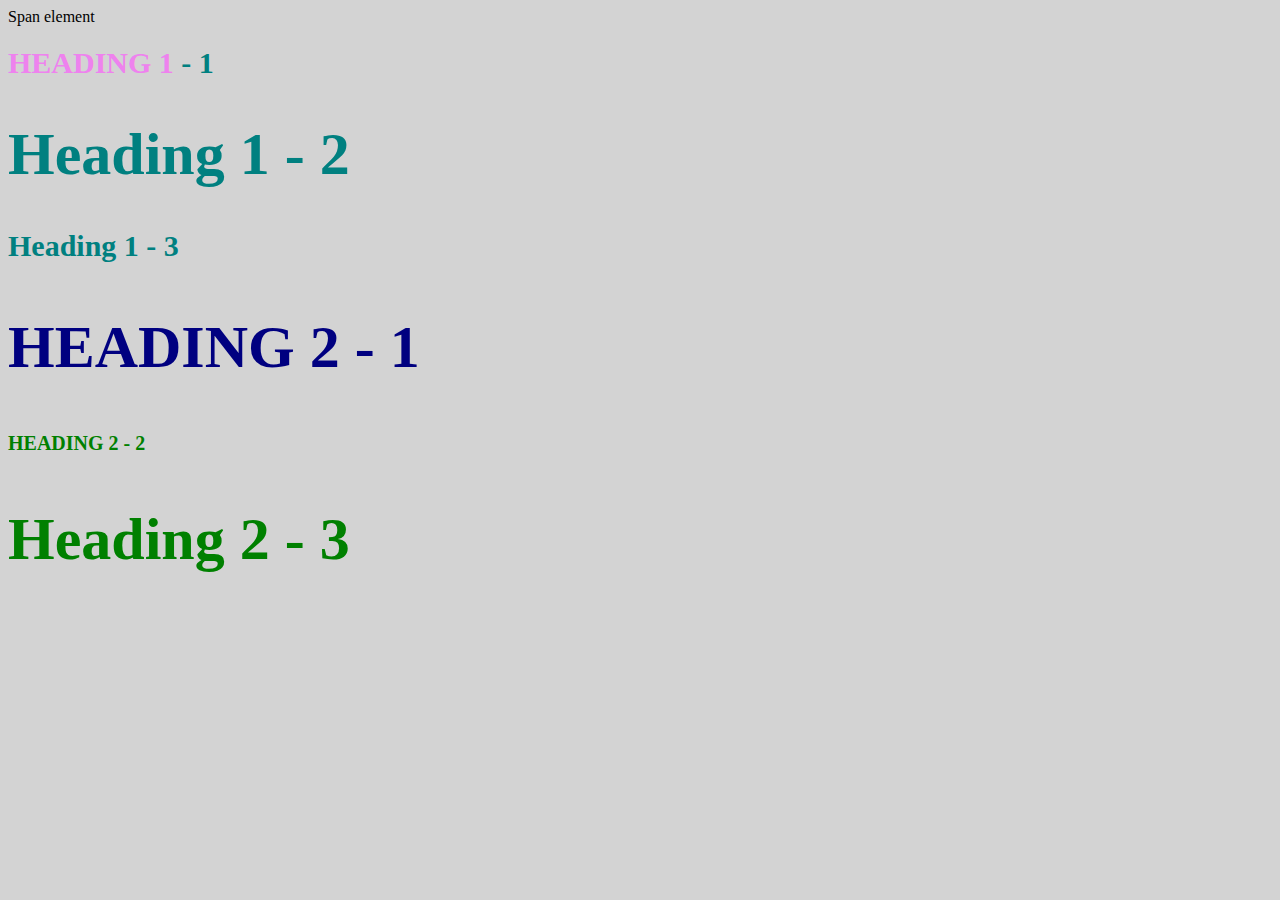
<file: style-test.html>
<!DOCTYPE html>
<html>
<head>
	<title>style test</title>
	<link rel="stylesheet" type="text/css" href="css/test.css"
</head>
<body>
	<span>Span element</span>
<h1 class="uppercase"><span>Heading 1</span> - 1</h1>
<h1 class="big">Heading 1 - 2</h1>
<h1>Heading 1 - 3</h1>
<h2 class="big uppercase">Heading 2 - 1</h2>
<h2 class="uppercase">Heading 2 - 2</h2>
<h2 class="big">Heading 2 - 3</h2>

</body>
</html>
</file>
<file: css/test.css>
body{
	background-color: lightgrey; 
}

h1{
	font-size: 30px;
	color: teal;
}

h2{
	color: red;
	font-size: 20px;
}

h2{
	color:green;
}

.big{
	font-size: 60px;
}

.uppercase{
	text-transform: uppercase;
}

.big.uppercase{
	color: navy;
}

h1 span{
	color: violet;
}
</file>
